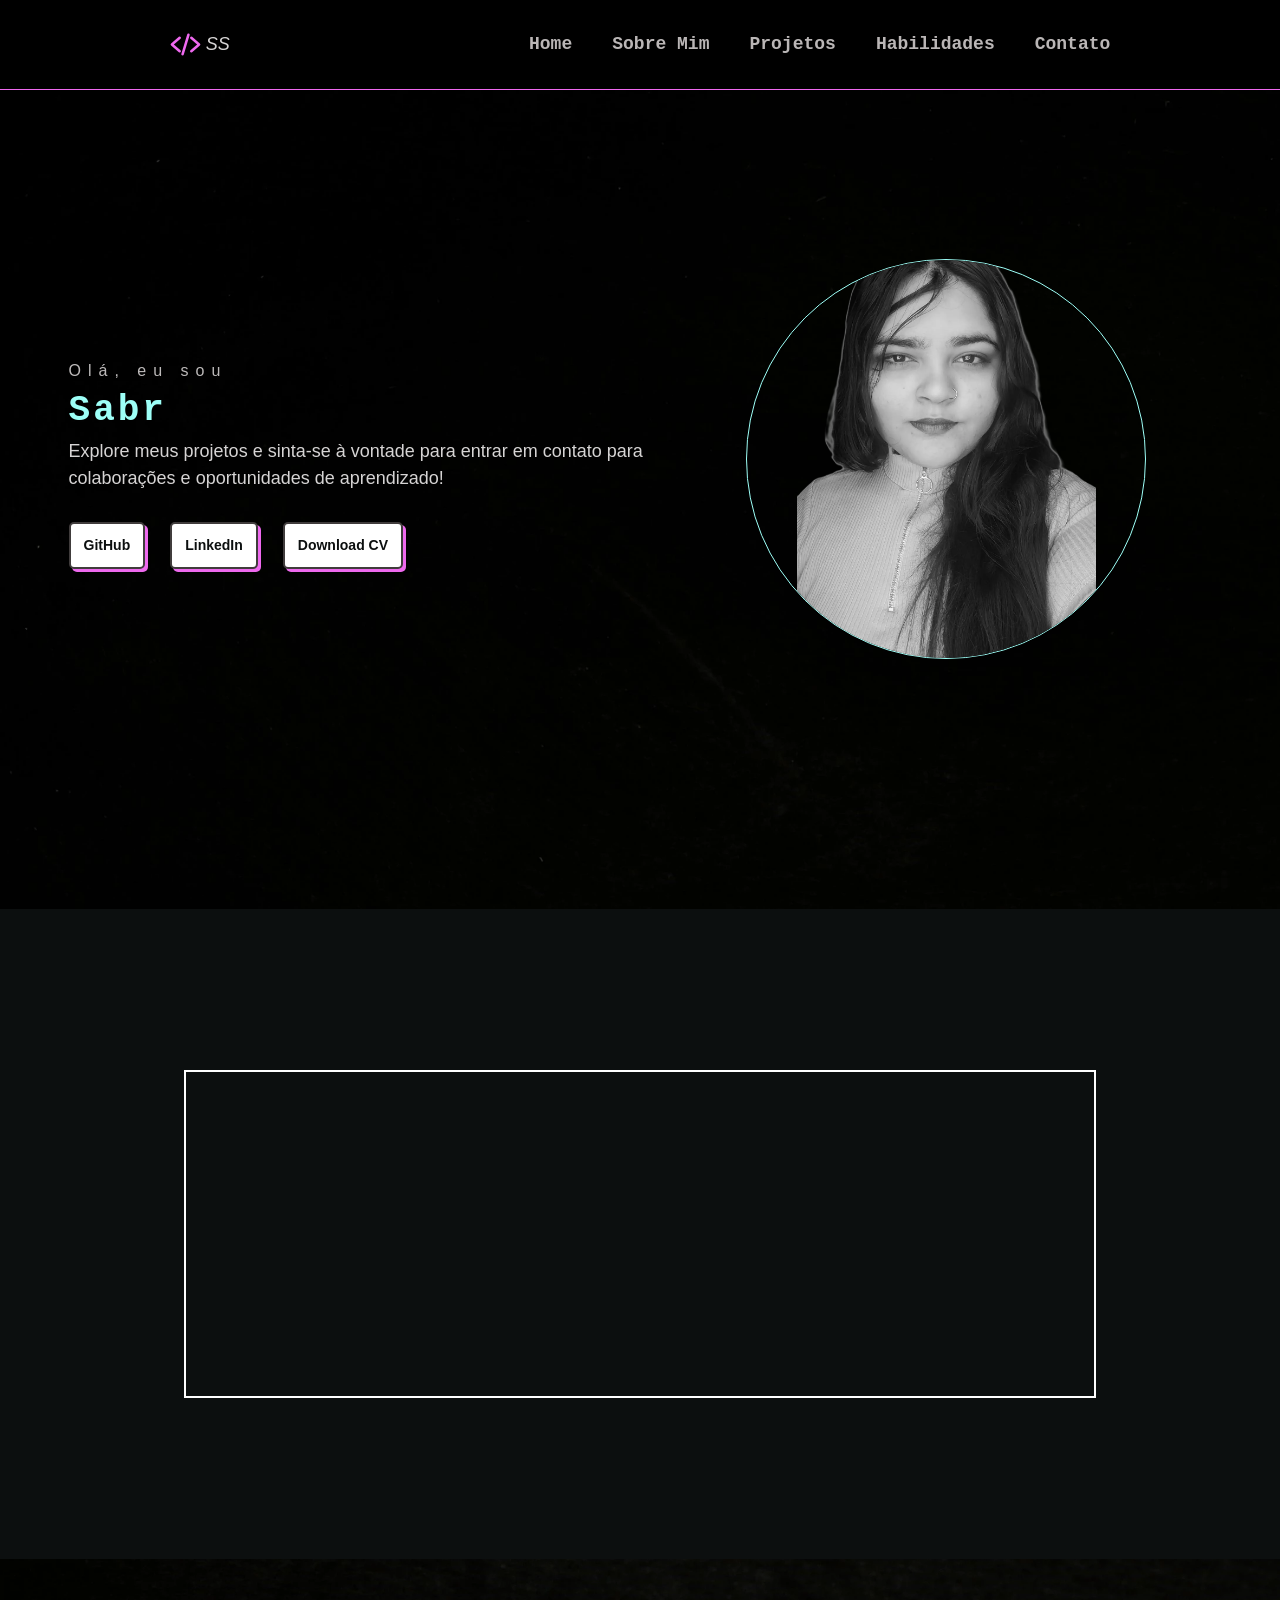
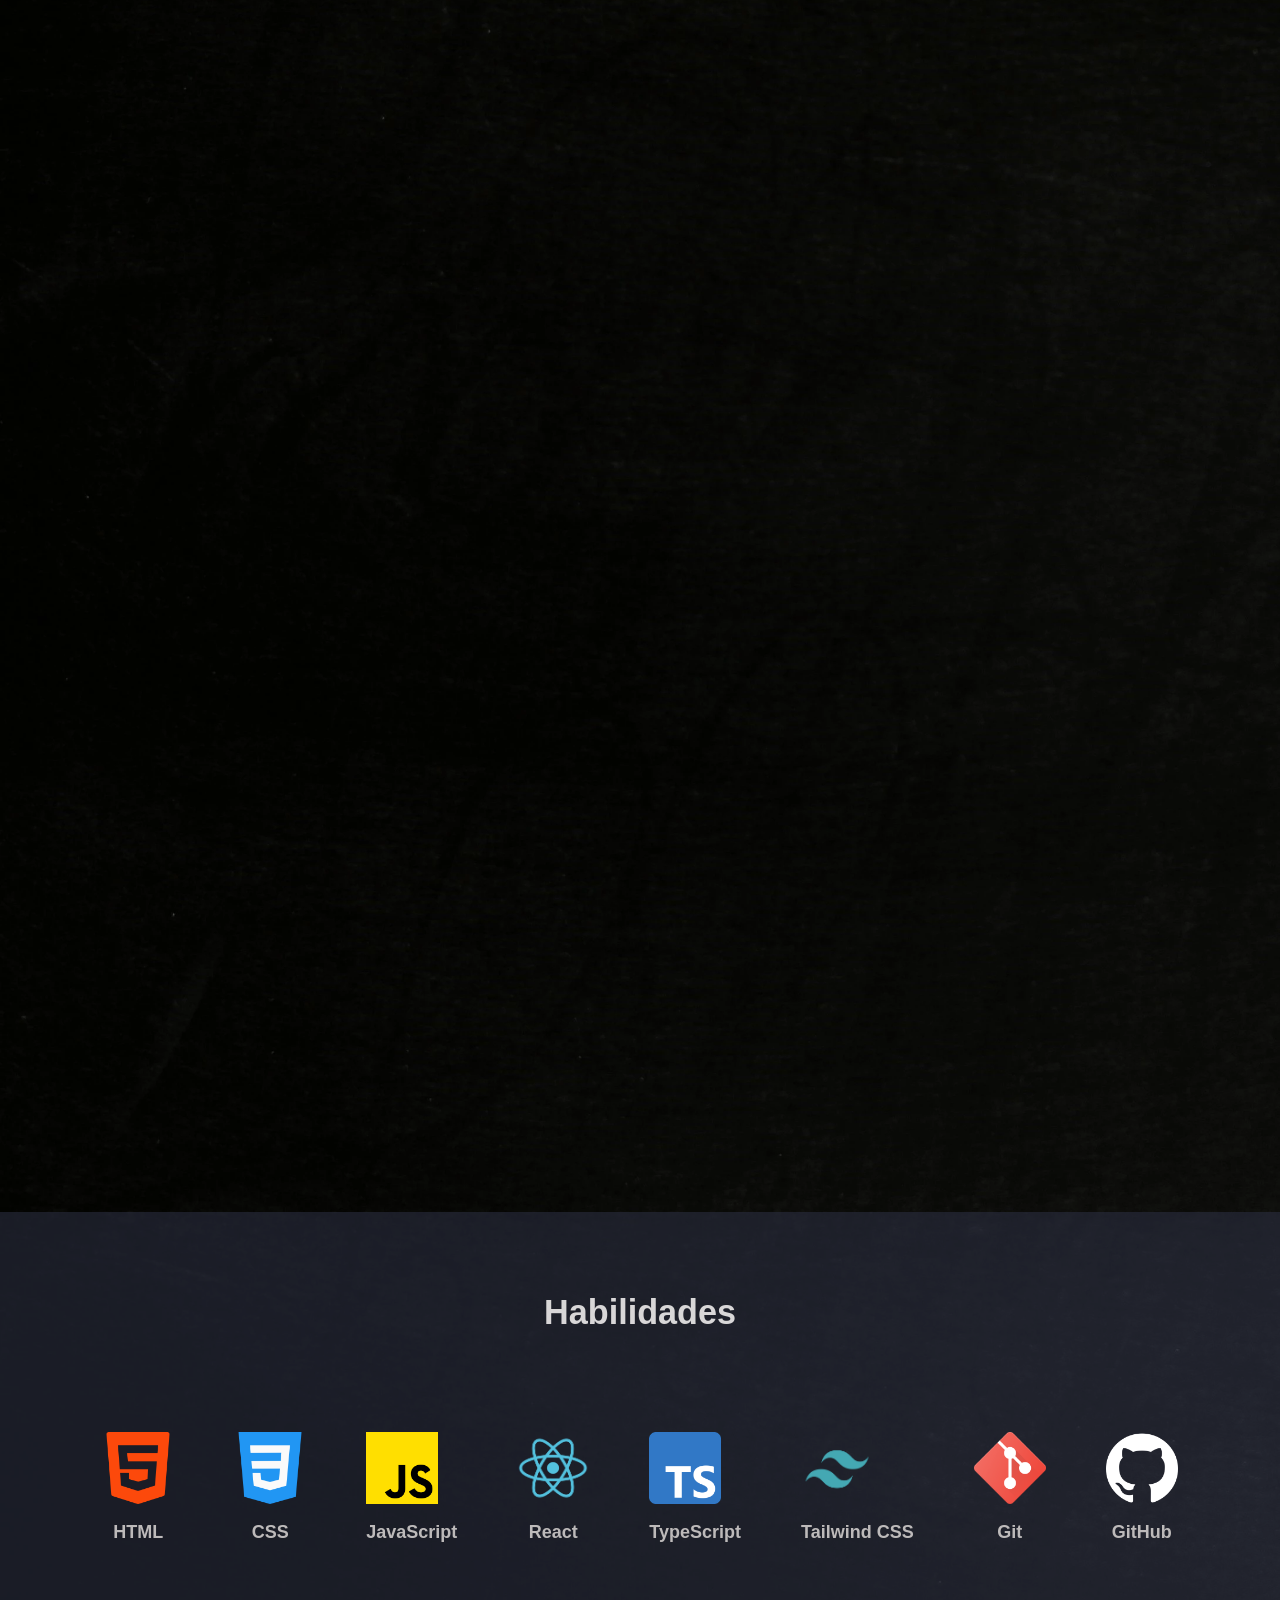
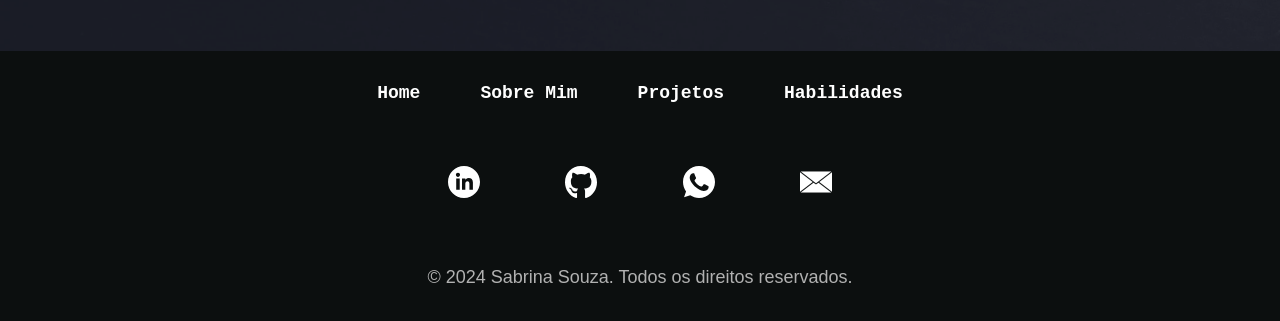
<file: index.html>
<!DOCTYPE html>
<html lang="pt-BR">

<head>
    <meta charset="UTF-8">
    <meta name="viewport" content="width=device-width, initial-scale=1.0">
    <meta name="description"
        content="Portfólio de Sabrina Souza, desenvolvedora front-end com experiência em React, TypeScripte Tailwind. Confira meus projetos e habilidades técnicas.">
    <meta name="keywords"
        content="portfólio, Sabrina Souza, desenvolvedora, Projetos, front-end, React, Tailwind CSS, TypeScript, AWS, desenvolvimento web, tecnologia, projetos de software">
    <meta name="author" content="Sabrina Souza">
    <link rel="icon" type="image/svg" sizes="32x32" href="/portfolio/assets/logo/logo.svg">
    <link rel="stylesheet" href="/portfolio/style.css">
    <title>Sabrina Souza</title>
</head>

<body>
    <section id="home"></section>
    <header id="header">

        <button type="button" class="icon-menu" id="modo-escuro" style="display: none;">
            <img src="/portfolio/assets/icons/btns-icons/menu-modoescuro.png" alt="menu" onclick="ativarMenu()">
        </button>
        <div class="logo">
            <svg xmlns="http://www.w3.org/2000/svg" width="2.5em" height="2.5em" viewBox="0 0 512 512">
                <path fill="rgb(238, 105, 238)"
                    d="M160 389a20.9 20.9 0 0 1-13.82-5.2l-128-112a21 21 0 0 1 0-31.6l128-112a21 21 0 0 1 27.66 31.61L63.89 256l109.94 96.19A21 21 0 0 1 160 389m192 0a21 21 0 0 1-13.84-36.81L448.11 256l-109.94-96.19a21 21 0 0 1 27.66-31.61l128 112a21 21 0 0 1 0 31.6l-128 112A20.9 20.9 0 0 1 352 389m-144 48a21 21 0 0 1-20.12-27l96-320a21 21 0 1 1 40.23 12l-96 320A21 21 0 0 1 208 437" />
            </svg>
            <span>SS</span>
        </div>
        <nav>
            <ul class="nav-list">
                <li class="btn-fechar" onclick="ativarMenu()">
                    <img src="/portfolio/assets/icons/btns-icons/close-modoescuro.png" alt="botão fechar">
                </li>
                <li class="nav-list-li active"><a href="#home" onclick="fecharNavAut()">Home</a></li>
                <li class="nav-list-li"><a href="#sobre-mim" onclick="fecharNavAut()">Sobre Mim</a></li>
                <li class="nav-list-li"><a href="#projetos" onclick="fecharNavAut()">Projetos</a></li>
                <li class="nav-list-li"><a href="#habilidades" onclick="fecharNavAut()">Habilidades</a></li>
                <li class="nav-list-li"><a href="#contato" onclick="fecharNavAut()">Contato</a></li>
            </ul>
        </nav>
    </header>
    <main>
        <section id="inicio">
            <div class="apresentacao">
                <span class="iam" id="efeito-span"></span><br>
                <h1 id="efeito"> </h1>
                <noscript>
                    <h1>Sabrina Souza<br>
                        Desenvolvedora Front-end.</h1>
                </noscript>
                <p>
                    Explore meus projetos e sinta-se à vontade para entrar em contato para<br> colaborações e
                    oportunidades de aprendizado!
                </p>
                <div>
                    <a href="https://github.com/SabrinaZ8" id="btn-github" class="btns btn-inicio"
                        target="_blank">GitHub</a>
                    <a href="https://www.linkedin.com/in/sabrina-souza-b74137238/" id="btn-linkedin"
                        class="btns btn-inicio" target="_blank">LinkedIn</a>
                    <a href="https://drive.google.com/file/d/1UF-7_XLPuNEGlvngYp2tWB2qWyuvp9O3/view?usp=drive_link"
                        id="btn-cv" class="btns btn-inicio" target="_blank">Download CV</a>
                </div>
            </div>
            <div class="foto">
                <img src="/portfolio/assets/images/foto-sabrina-souza.webp" alt="Foto de Sabrina Souza">
            </div>
        </section>
        <section class="sobre-mim" id="sobre-mim">
            <div class="border">
                <div class="content-sobremim">
                    <h2 class="h2-title hidden">
                        Sobre Mim
                    </h2>
                    <p class="hidden"><img src="/portfolio/assets/images/white-cat.webp" alt="PNG de um gatinho fofo"
                            style="float: right; width: 150px;height: auto;" class="gato hidden">
                        Olá! Meu nome é Sabrina Souza e sou estudante de Análise e Desenvolvimento de Sistemas na
                        Uniasselvi. Atualmente, estou focada no desenvolvimento front-end, onde expresso minha paixão
                        por criar interfaces de usuário elegantes e funcionais.
                        Tenho conhecimento em HTML, CSS, JavaScript, React, Tailwind e TypeScript, que utilizo para
                        construir websites e aplicações web dinâmicas. Além disso, possuo uma base em SQL, o que me
                        permite entender e manipular dados de maneira eficiente.
                        Sou natural do Pará e tenho um amor profundo pela tecnologia da informação. Estou sempre em
                        busca de novos conhecimentos e desafios que aprimorem minhas habilidades e expandam meus
                        horizontes na área.
                    </p>
                </div>
            </div>
        </section>

        <section class="section-projetos" id="projetos">
            <div>
                <h2 class="h2-title hidden">Projetos</h2>
            </div>
            <div class="lista-projetos">
            </div>
        </section>
        <section class="habilidades" id="habilidades">
            <div>
                <h2 class="h2-title">Habilidades</h2>
            </div>
            <div class="icons-habilidades">
                <div class="svg-icon-div">
                    <img src="/portfolio/assets/technologies/html.png" alt="HTML">
                    <span>HTML</span>
                </div>
                <div class="svg-icon-div">
                    <img src="/portfolio/assets/technologies/css.png" alt="CSS">
                    <span>CSS</span>
                </div>
                <div class="svg-icon-div">
                    <img src="/portfolio/assets/technologies/javascript.png" alt="JavaScript">
                    <span>JavaScript</span>
                </div>
                <div class="svg-icon-div">
                    <img src="/portfolio/assets/technologies/react.png" alt="React">
                    <span>React</span>
                </div>
                <div class="svg-icon-div">
                    <img src="/portfolio/assets/technologies/typescript.png" alt="TypeScript">
                    <span>TypeScript</span>
                </div>
                <div class="svg-icon-div">
                    <img src="/portfolio/assets/technologies/tailwind.png" alt="Tailwind CSS">
                    <span>Tailwind CSS</span>
                </div>
                <div class="svg-icon-div">
                    <img src="/portfolio/assets/technologies/git.png" alt="Git">
                    <span>Git</span>
                </div>
                <div class="svg-icon-div">
                    <img src="/portfolio/assets/technologies/github.png" alt="GitHub">
                    <span>GitHub</span>
                </div>
            </div>
        </section>
    </main>
    <footer id="contato">
        <div class="div-list-footer">
            <ul class="ul-footer">
                <li class="list-footer-links"><a href="#home">Home</a></li>
                <li class="list-footer-links"><a href="#sobre-mim">Sobre Mim</a></li>
                <li class="list-footer-links"><a href="#projetos">Projetos</a></li>
                <li class="list-footer-links"><a href="#habilidades">Habilidades</a></li>
            </ul>
        </div>
        <div class="icons">
            <a href="https://www.linkedin.com/in/sabrina-souza-dev/" target="_blank"><img
                    src="/portfolio/assets/icons/social-media/icon-linkedin.svg" alt="Icon LinkedIn"></a>
            <a href="https://github.com/SabrinaZ8" target="_blank"><img
                    src="/portfolio/assets/icons/social-media/icon-github.svg" alt="Icon Github"></a>
            <a href="https://wa.me/5594991121520" target="_blank"><img
                    src="/portfolio/assets/icons/social-media/icon-whatsapp.svg" alt="Icon Whatsapp"></a>
            <a href="mailto:sabrinasouza.dev@gmail.com"><img
                    src="/portfolio/assets/icons/social-media/email-mail-svgrepo-com.svg" alt="Email"></a>
        </div>
        <div class="copy">
            <p>© 2024 Sabrina Souza. Todos os direitos reservados.</p>
        </div>
    </footer>
    <script src="./portfolio/script.js"></script>
</body>

</html>
</file>
<file: portfolio/style.css>
:root {
    --background-dark-gray: #181717;
    --background-dark-blue: #0c0f0f;
    --margin-calc: 0 max(25px, calc(30vw - 200px));
    --font-white: #bdbaba;
    --colorcyan: rgb(157, 255, 247);
    --colorpink: rgb(238, 105, 238);
    --colorgreen: rgb(0, 255, 38);
    font-size: 62.5%;
}

* {
    margin: 0;
    padding: 0;
    box-sizing: border-box;
}

html {
    scroll-behavior: smooth;
}

body {
    font-family: Calibri, 'Trebuchet MS', sans-serif;
    background: url('/portfolio/assets/background/background-dark.webp') no-repeat;
    background-color: #000000;
    background-size: cover;
    color: #ebe9e9e8;
    font-size: 1.8rem;
    line-height: 1.5;
}

#home {
    position: absolute; 
    top: 0;
}
#header {
    display: flex;
    justify-content: space-around;
    align-items: center;
    padding: 20px;
    background-color: rgb(0, 0, 0);
    height: 10vh;
    position: fixed;
    width: 100%;
    z-index: 99;
    top: 0;
    border-bottom:1px solid var(--colorpink);
}
.logo {
    border-radius: 50%;
    width: 60px;
    height: 60px;
    display: flex;
    align-items: center;
}
.logo span{
    margin-left: 5px;
    font-style: italic;
}
.nav-list {
    list-style: none;
    display: flex;
    gap: 40px;

}
.nav-list-li a {
    text-decoration: none;
    color: #bab6b6;
}
.icon-menu {
    background: none;
    border: none;
}
.icon-menu img, .btn-fechar img{
    width: 24px;
    height: 24px;
}
.btn-fechar {
    display: none;
    justify-content: end;
    margin-right: 50px;
}
#header nav {
    width: auto;
}
/***** * *Classes adicionadas pelo JavaScript* ******* */
.nav-list-cell-ul {
    display: flex;
    flex-direction: column;
    gap: 20px;
    text-align: center;
    background-color: #171f25;
    text-wrap: nowrap;
    
}
.nav-cell {
    position: absolute;
    left: 0;
    top: 0;
}
.hidden {
    opacity: 0;
    filter: blur(15px);
    transform: translateX(-60%);
    transition: all 1.7s;
}
.show {
    opacity: 1;
    filter: blur(0);
    transform: translate(0%);
    transition: all 1.7s;
}
/*
.active a {
    color: var(--colorpink);
}*/

/************************** inicio ***************************************/
#inicio {
    display: flex;
    align-items: center;
    justify-content: space-evenly;
    min-height: 88vh;
    margin: 0 30px;
    margin-top: 13vh;
    padding-bottom: 100px;
}
h1, ul {
    font-family: 'Courier New', Courier, monospace;
    font-weight: bold;
}
h1 {
    font-size: clamp(25px, 4vw, 2em);
    letter-spacing: 3px;
    color: var(--colorcyan);
}
.h2-title {
    margin-bottom: 7vh;
    font-size: clamp(20px, 3vw, 1.9em)
}
.iam {
    font-size: 1.6rem;
    letter-spacing: 7px;
    color: var(--font-white);
}
.btns {
    padding: 11px 13px;
    border-radius: 5px;
    font-weight: 600;
    margin: 30px 20px 0 0;
    background-color: #ffffff;
    text-decoration: none;
    font-size: 14px;
    border: 2px solid rgb(64, 60, 60);
    color: #0c0f0f;
    cursor: pointer;
    display: inline-block;
    font-family: Arial, Helvetica, sans-serif;
}
.btn-inicio {
    box-shadow: 3px 3px 0px 0px var(--colorpink);
}
.foto img {
    width: 400px;
    height: 400px;
    border-radius: 50%;
    border: 1px solid var(--colorcyan);
    object-fit: contain;
}
.foto {
    margin: 65px;
}
/**********Sobre Mimm*********/
.sobre-mim {
    background-color: var(--background-dark-blue);
    min-height: 650px;
    display: flex;
    align-items: center;
    padding: var(--margin-calc) ;
}
.border {
    border: 2px solid #ffffff;
    padding: 30px;
    display: flex;
}
.gato {
    float: right; 
    width: 150px;
}
.content-sobremim p {
    font-size: clamp(14px, 1vw, 1.8rem);
    -webkit-hyphens: auto;
    hyphens: auto;
}
.content-sobremim h2 {
    text-align: center;
}
/********************projetos************************/
.section-projetos {
    display: flex;
    align-items: center;
    flex-direction: column;
    padding: 75px 0;
}
.lista-projetos {
    display: grid;
    grid-template-columns: repeat(3, 1fr);
    grid-template-rows: min-content;
    gap: 50px;
    justify-items: center;
}
.projetos-div img, .projetos-div video {
    height: 90%;
    max-width: 90%;
    object-fit: cover;
}
video {
    object-fit: cover;
}
.div-img-p h3 {
    color: var(--colorcyan);
    margin-top: 10px;
}
.projetos-div {
    width: max(25vw, 190px);
    font-size: clamp(14px, 1vw, 1.6rem);
    max-width: 450px;
}
.btns-links-projects {
    box-shadow: 3px 3px 0px 0px var(--colorgreen);
}
.projetos-div  *:not(:last-child) a {
    color: rgb(149, 166, 241);
}
.tech-icons {
  margin-top: 8px;
  display: flex;
  gap: 8px;
  flex-wrap: wrap;
}

.tech-icon {
  width: 24px;
  height: 24px;
  object-fit: contain;
}

/********habilidades*********/
#habilidades {
    background-color: #2b2f4196;
    flex-direction: column;
    display: flex;
    align-items: center;
    padding: 75px 0;
}
.icons-habilidades {
    display: flex;
    flex-wrap: wrap;
    justify-content: center;
}
.icons-habilidades img {
    color: rgb(255, 255, 255);
    width: 72px;
    height: 72px;
}
.icons-habilidades div {
    margin: 30px 30px;
    display: flex;
    flex-direction: column;
}
.icons-habilidades div span {
    margin-top: 15px;
    font-weight: bold;
    
    text-align: center;
    color: var(--font-white);
}

/******footer************/
footer {
    display: flex;
    flex-direction: column;
    align-items: center;
    height: 30vh;
    justify-content: space-around;
    background-color: var(--background-dark-blue);
}
.ul-footer {
    display: flex;
    list-style: none;
}
.ul-footer li{
    margin: 0 30px;
}
.ul-footer li a{
    text-decoration: none;
    color: white;
}
.icons img {
    width: 32px;
    height: 32px;
    margin: 0 40px;
}

li a:hover {
    color: var(--colorpink);
}
.btns-links-projects:hover {
    background-color: rgb(209, 255, 218);
}
.btn-inicio:hover {
    background-color: #ffddf5;
}

.copy {
    text-align: center;
    color: #b1b1b1;
}

@media screen and (max-width: 1220px) {
    .foto img {
        width: 300px;
        height: 300px;
    }
}
@media screen and (max-width: 768px) {
    #inicio {
        flex-direction: column-reverse;
        text-align: center;
        justify-content: start;
    }
    .lista-projetos {

      grid-template-columns: 1fr 1fr;
      grid-template-rows: auto auto auto;
    }
    #header nav{
    width: 0;
    overflow: hidden;
    transition: 1s width ease-in-out;
    }
    .nav-list-cell-ul {
        padding: 20% 0;
    }
}
@media screen and (max-width: 500px){
    body {
        font-size: 1.6rem;
    }
    .foto img {
        width: 220px;
        height: 220px;
    }
    .lista-projetos {
        grid-template-columns: 1fr;
    }
    .projetos-div {
        width: 90%;
    } 
    .projetos-div > img, .projetos-div video {
        width: 190px;
        height: 106px;
        margin: 0 15px 15px 0;
    }
    .div-img-p {
        display: flex;
        flex-direction: column;
    }
    .ul-footer {
        flex-direction: column;
    }
    #contato {
        height: 60vh;
    }
    .ul-footer li{
        margin: 15px 0;
    }
    .icons img {
        margin: 0 20px;
    }
    .icons-habilidades svg {
        width: 40px;
        margin: 0px 15px;;
    }
    .icons-habilidades div span {
    margin: 0;
    }
    .icons-habilidades div {
        margin: 10px;
    }

}
</file>
